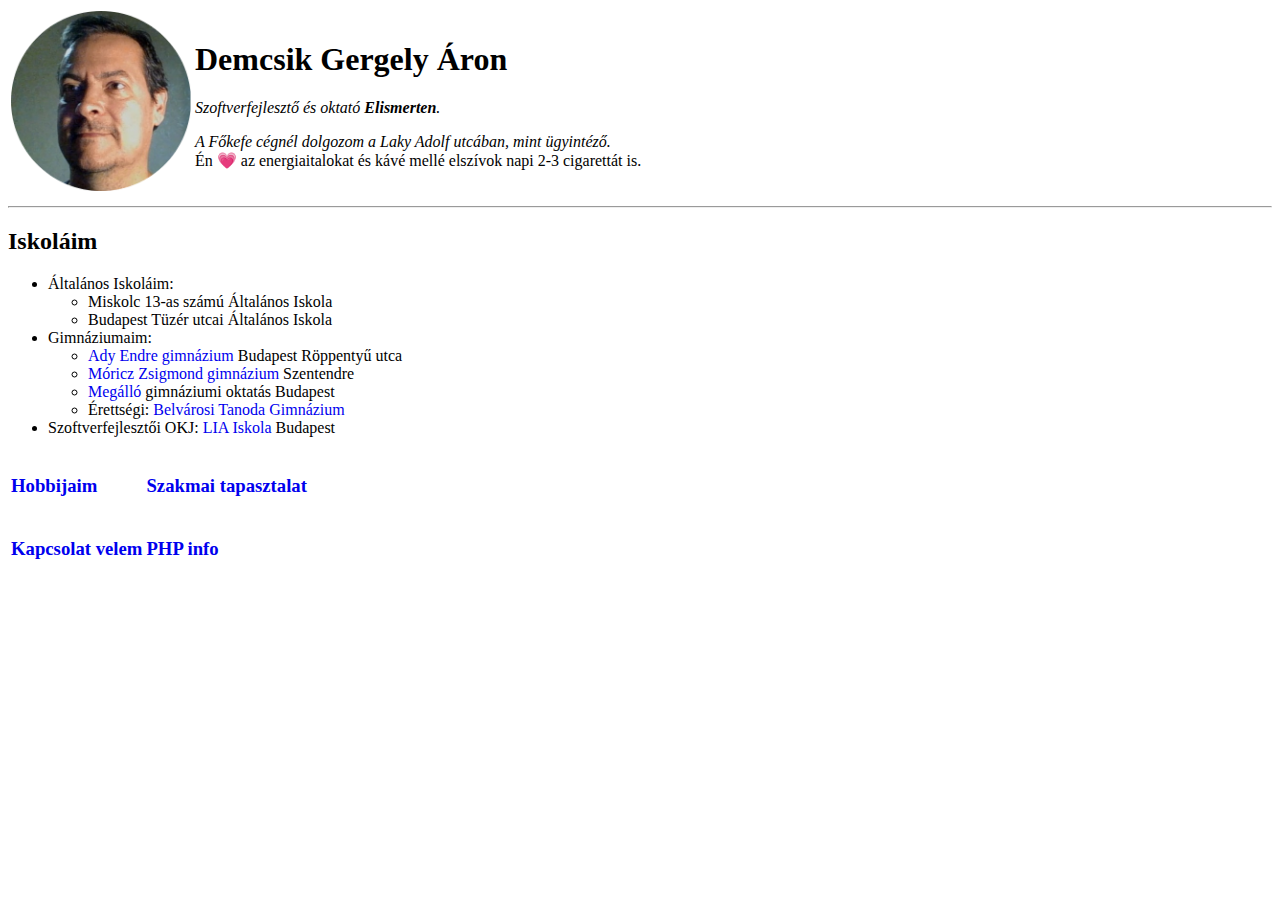
<file: index.html>
<!DOCTYPE html>
<html>

<head>
  <meta charset="utf-8">
  <title>Gergely személyes oldala</title>
  <style media="screen">
    a{
      text-decoration: none;
    }
  </style>
</head>

<body>
  <table>
    <tr>
      <td>
        <img src="circle-cropped portré.png" width="180" height="180" alt="egy fénykép rólam">
      </td>
      <td>
        <h1>Demcsik Gergely Áron</h1>
        <p><em>Szoftverfejlesztő és oktató <strong>Elismerten</strong>.</em></p>
        <p><em>A Főkefe cégnél dolgozom a Laky Adolf utcában, mint ügyintéző.</em> <br />
        Én 💗 az energiaitalokat és kávé mellé elszívok napi 2-3 cigarettát is.</p>
      </td>
    </tr>
  </table>
  <hr>
  <h2>Iskoláim</h2>
  <ul>
    <li>Általános Iskoláim:
      <ul>
        <li>Miskolc 13-as számú Általános Iskola</li>
        <li>Budapest Tüzér utcai Általános Iskola</li>
      </ul>
    </li>
    <li>Gimnáziumaim:
      <ul style="text-decoration: none">
        <li><a href="http://www.adygimnazium.eu/">Ady Endre gimnázium</a> Budapest Röppentyű utca</li>
        <li><a href="https://mzsg.hu/">Móricz Zsigmond gimnázium</a> Szentendre</li>
        <li><a href="https://megallo.org/">Megálló</a> gimnáziumi oktatás Budapest</li>
        <li>Érettségi: <a href="https://ame.hu/belvarosi-tanoda-alapitvanyi-gimnazium/">Belvárosi Tanoda Gimnázium</a></li>
      </ul>
    </li>
    <li>Szoftverfejlesztői OKJ: <a href="https://www.liaiskola.hu/">LIA Iskola</a> Budapest</li>
  </ul>


  <table>
    <tr>
      <td>
        <h3><a href="hobbik.html">Hobbijaim</a></h3>
      </td>
      <td>
        <h3><a href="szakma.html">Szakmai tapasztalat</a></h3>
      </td>
    </tr>
    <tr>
      <td>
        <h3><a href="kapcsolat.html">Kapcsolat velem</a></h3>
      </td>
      <td>
        <h3><a href="info.php">PHP info</a></h3>
      </td>
    </tr>
  </table>

</body>

</html>
</file>
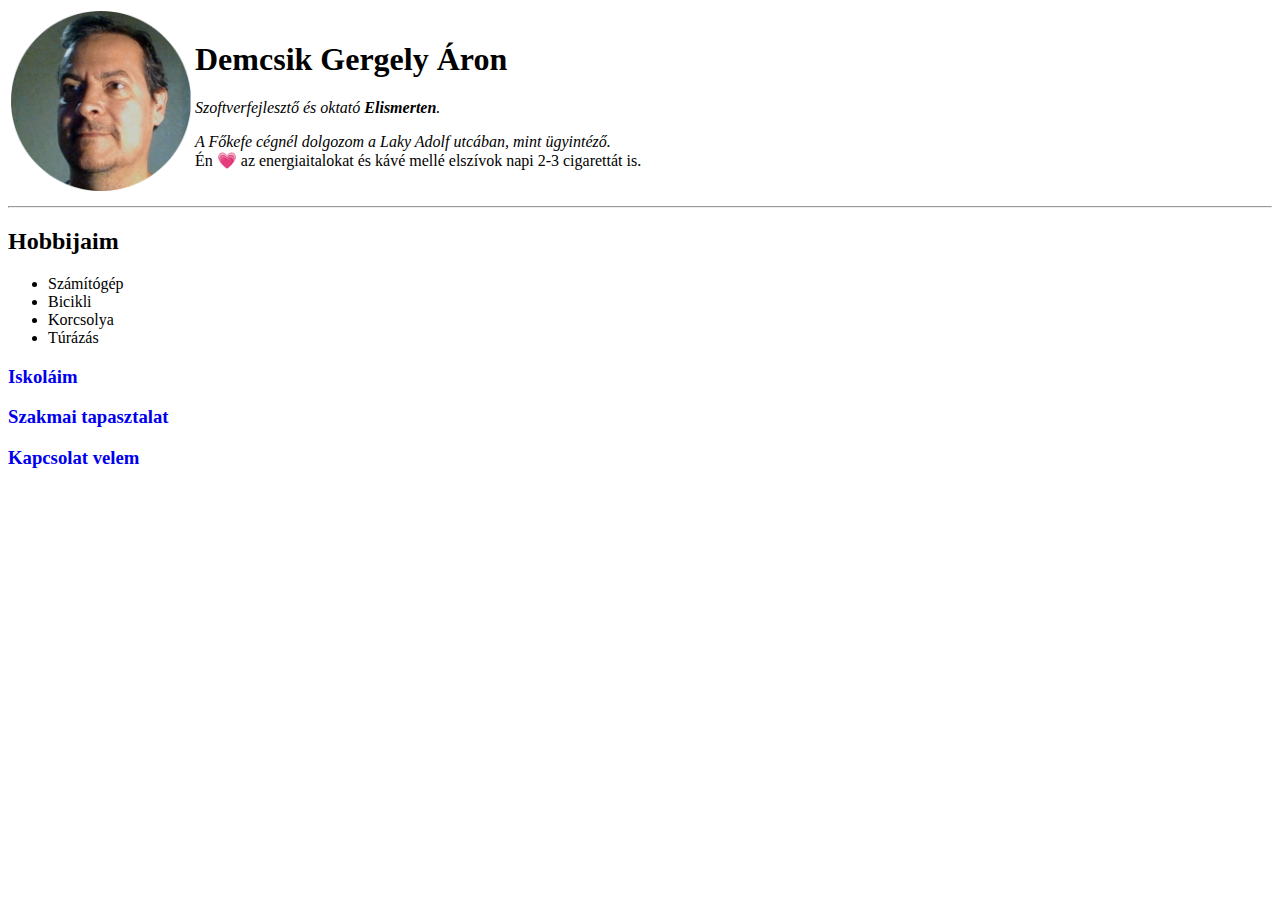
<file: hobbik.html>
<!DOCTYPE html>
<html lang="en" dir="ltr">
  <head>
    <meta charset="utf-8">
    <title>Gergely személyes oldala</title>
    <style media="screen">
      a{
        text-decoration: none;
      }
    </style>
  </head>
  <body>
    <table>
      <tr>
        <td>
          <img src="circle-cropped portré.png" width="180" height="180" alt="egy fénykép rólam">
        </td>
        <td>
          <h1>Demcsik Gergely Áron</h1>
          <p><em>Szoftverfejlesztő és oktató <strong>Elismerten</strong>.</em></p>
          <p><em>A Főkefe cégnél dolgozom a Laky Adolf utcában, mint ügyintéző.</em> <br />
          Én 💗 az energiaitalokat és kávé mellé elszívok napi 2-3 cigarettát is.</p>
        </td>
      </tr>
    </table>
    <hr>
    <h2>Hobbijaim</h2>
    <ul>
      <li>Számítógép</li>
      <li>Bicikli</li>
      <li>Korcsolya</li>
      <li>Túrázás</li>
    </ul>
    <h3><a href="index.html">Iskoláim</a></h3>
    <h3><a href="szakma.html">Szakmai tapasztalat</a></h3>
    <h3><a href="kapcsolat.html">Kapcsolat velem</a></h3>
  </body>
</html>
</file>
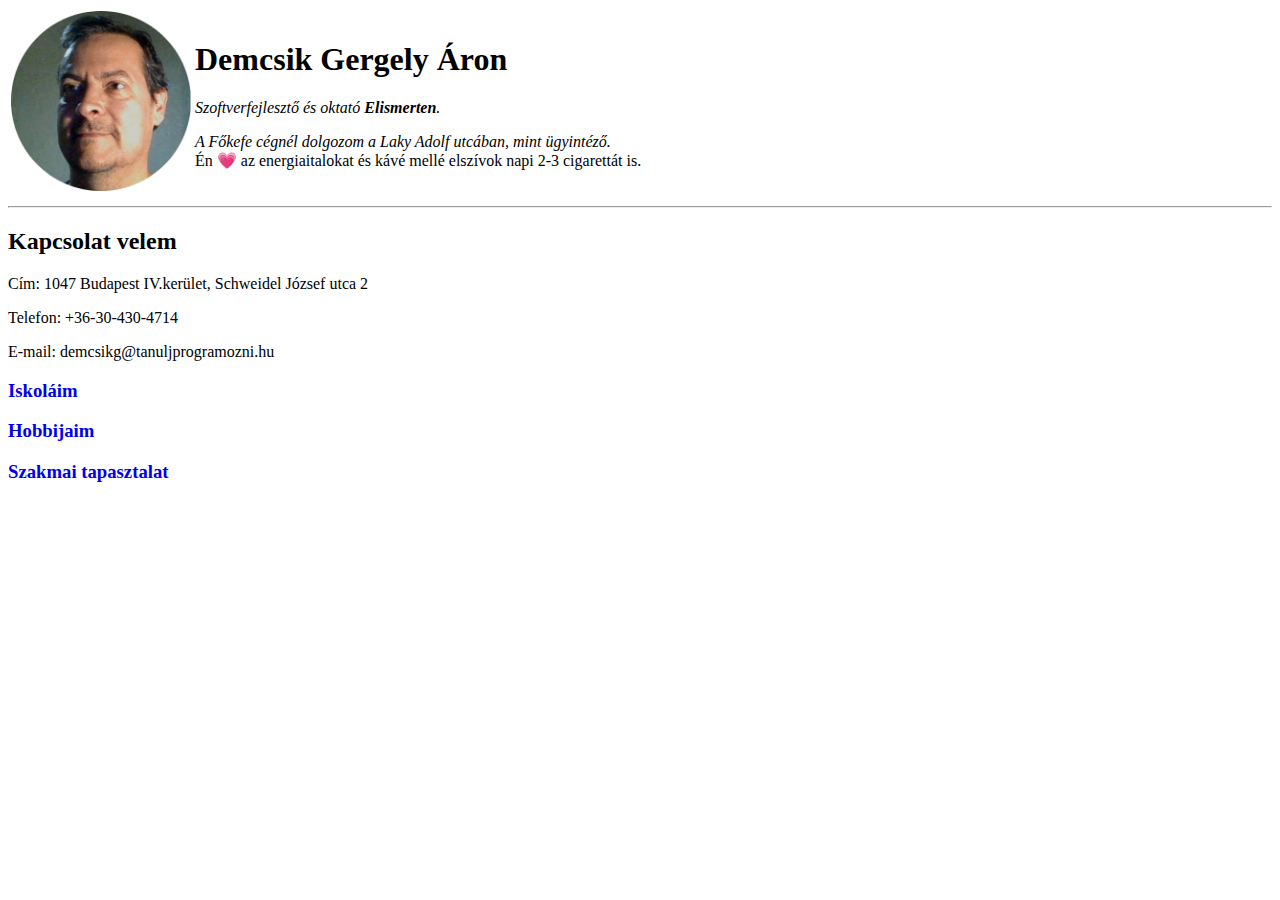
<file: kapcsolat.html>
<!DOCTYPE html>
<html lang="en" dir="ltr">
  <head>
    <meta charset="utf-8">
    <title>Gergely személyes oldala</title>
    <style media="screen">
      a{
        text-decoration: none;
      }
    </style>
  </head>
  <body>
    <table>
      <tr>
        <td>
          <img src="circle-cropped portré.png" width="180" height="180" alt="egy fénykép rólam">
        </td>
        <td>
          <h1>Demcsik Gergely Áron</h1>
          <p><em>Szoftverfejlesztő és oktató <strong>Elismerten</strong>.</em></p>
          <p><em>A Főkefe cégnél dolgozom a Laky Adolf utcában, mint ügyintéző.</em> <br />
          Én 💗 az energiaitalokat és kávé mellé elszívok napi 2-3 cigarettát is.</p>
        </td>
      </tr>
    </table>
    <hr>
    <h2>Kapcsolat velem</h2>
    <p>Cím: 1047 Budapest IV.kerület, Schweidel József utca 2</p>
    <p>Telefon: +36-30-430-4714</p>
    <p>E-mail: demcsikg@tanuljprogramozni.hu</p>
    <h3><a href="index.html">Iskoláim</a></h3>
    <h3><a href="hobbik.html">Hobbijaim</a></h3>
    <h3><a href="szakma.html">Szakmai tapasztalat</a></h3>
  </body>
</html>
</file>
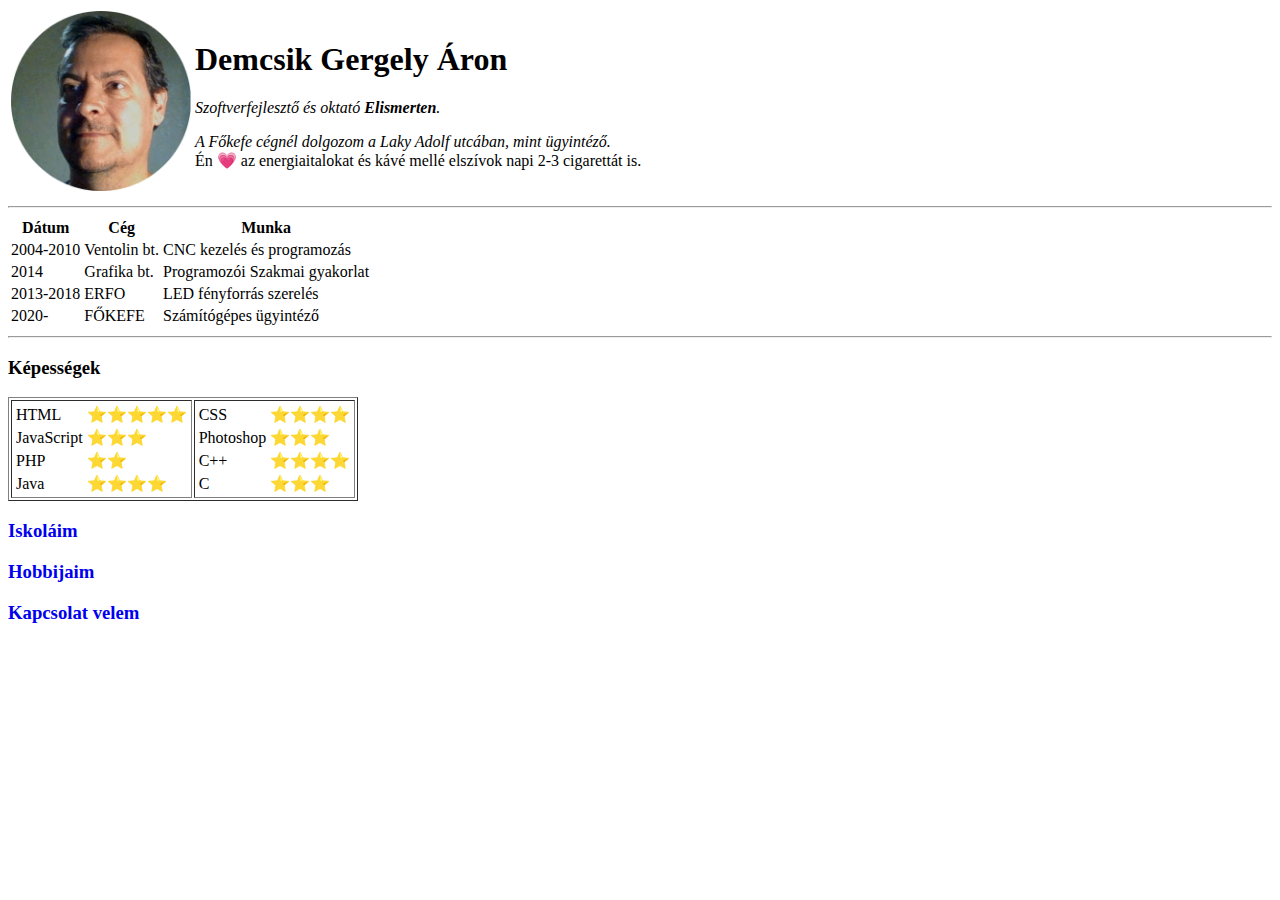
<file: szakma.html>
<!DOCTYPE html>
<html lang="en" dir="ltr">
  <head>
    <meta charset="utf-8">
    <title>Gergely személyes oldala</title>
    <style media="screen">
      a{
        text-decoration: none;
      }
    </style>
  </head>
  <body>
    <table>
      <tr>
        <td>
          <img src="circle-cropped portré.png" width="180" height="180" alt="egy fénykép rólam">
        </td>
        <td>
          <h1>Demcsik Gergely Áron</h1>
          <p><em>Szoftverfejlesztő és oktató <strong>Elismerten</strong>.</em></p>
          <p><em>A Főkefe cégnél dolgozom a Laky Adolf utcában, mint ügyintéző.</em> <br />
          Én 💗 az energiaitalokat és kávé mellé elszívok napi 2-3 cigarettát is.</p>
        </td>
      </tr>
    </table>
    <hr>
    <table>
      <th>Dátum</th>
      <th>Cég</th>
      <th>Munka</th>
      <tr>
        <td>2004-2010</td>
        <td>Ventolin bt.</td>
        <td>CNC kezelés és  programozás</td>
      </tr>
      <tr>
        <td>2014</td>
        <td>Grafika bt.</td>
        <td>Programozói Szakmai gyakorlat</td>
      </tr>
      <tr>
        <td>2013-2018</td>
        <td>ERFO</td>
        <td>LED fényforrás szerelés</td>
      </tr>
      <tr>
        <td>2020-</td>
        <td>FŐKEFE</td>
        <td>Számítógépes ügyintéző</td>
      </tr>
    </table>
    <hr>
    <h3>Képességek</h3>
    <table border="1">
      <tr>
        <td>
          <table>
            <tr>
              <td>HTML</td>
              <td>⭐⭐⭐⭐⭐</td>
            </tr>
            <tr>
              <td>JavaScript</td>
              <td>⭐⭐⭐</td>
            </tr>
            <tr>
              <td>PHP</td>
              <td>⭐⭐</td>
            </tr>
            <tr>
              <td>Java</td>
              <td>⭐⭐⭐⭐</td>
            </tr>
          </table>
        </td>
        <td>
          <table>
            <tr>
              <td>CSS</td>
              <td>⭐⭐⭐⭐</td>
            </tr>
            <tr>
              <td>Photoshop</td>
              <td>⭐⭐⭐</td>
            </tr>
            <tr>
              <td>C++</td>
              <td>⭐⭐⭐⭐</td>
            </tr>
            <tr>
              <td>C</td>
              <td>⭐⭐⭐</td>
            </tr>
          </table>
        </td>
      </tr>
    </table>

    <h3><a href="index.html">Iskoláim</a></h3>
    <h3><a href="hobbik.html">Hobbijaim</a></h3>
    <h3><a href="kapcsolat.html">Kapcsolat velem</a></h3>
  </body>
</html>
</file>
